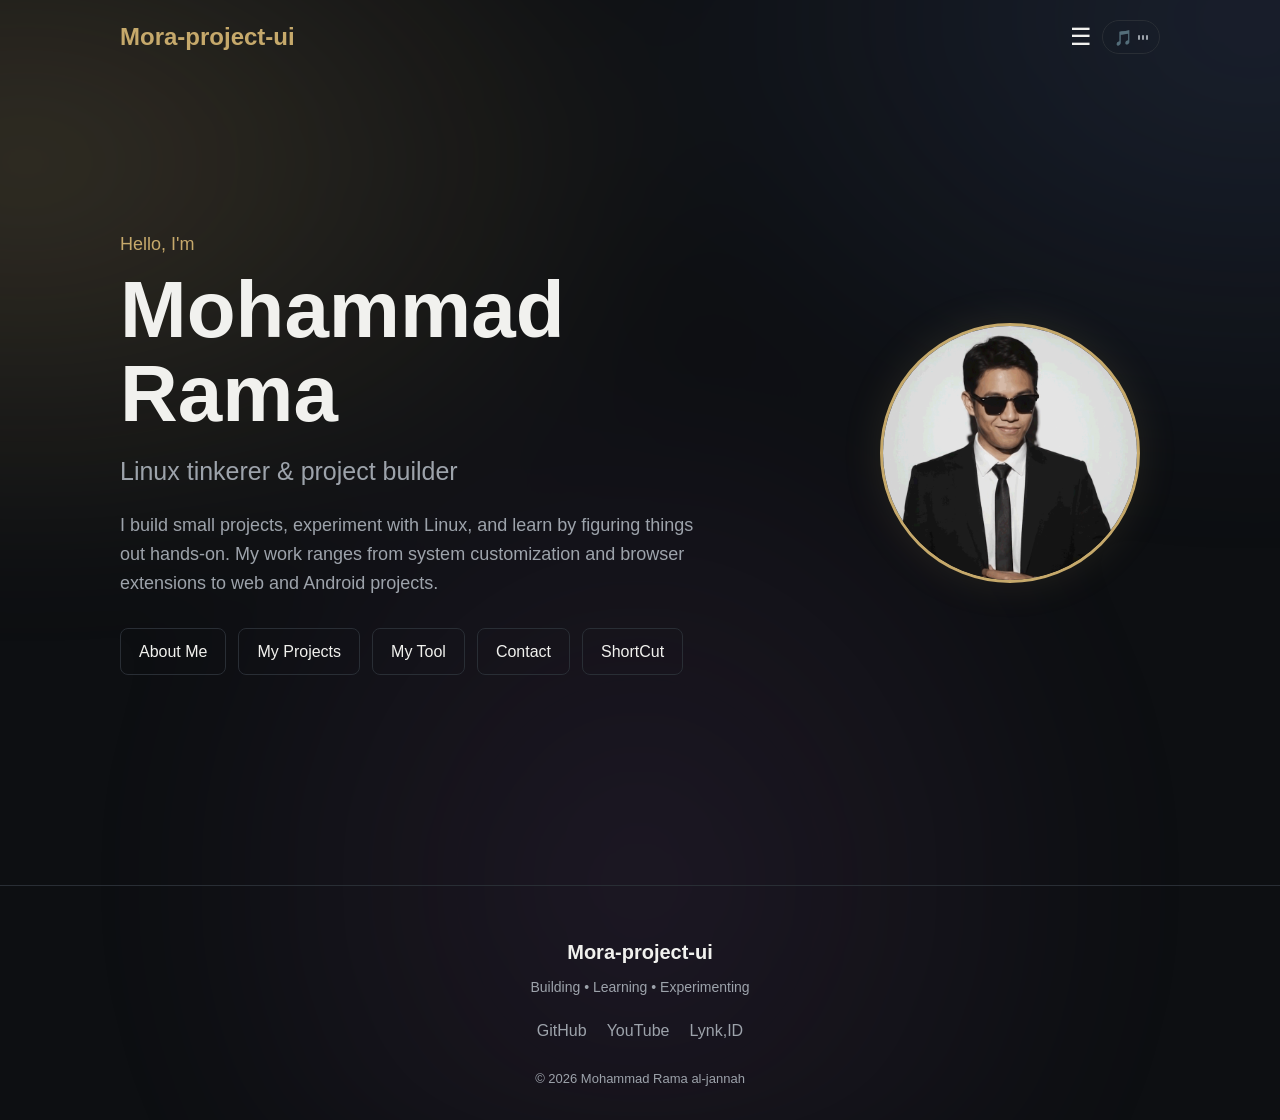
<file: index.html>
<!DOCTYPE html>
<html lang="en">

<head>

    <meta charset="UTF-8">

    <meta
        name="viewport"
        content="width=device-width, initial-scale=1.0"
    >

    <link
        rel="icon"
        href="https://raw.githubusercontent.com/Mora-project-ui/portfolio/refs/heads/main/assets/icons/favicon/R-icon.png"
        type="image/png"
    >

    <link rel="stylesheet" href="css/style.css">
    <link rel="stylesheet" href="css/navbar.css">
    <link rel="stylesheet" href="css/home.css">
    <link rel="stylesheet" href="css/footer.css">
    <link rel="stylesheet" href="css/responsive.css">

    <title>Mohammad Rama al-jannah</title>

</head>


<body>

    <!-- Loading pages -->
    <div class="page-loader">
    <div class="loader"></div>
    <p>Loading Bentar Ya...</p>
</div>

    <!-- Scroll Progress -->
    <div id="scroll-progress"></div>


    <!-- =========================
         NAVIGATION
    ========================== -->

    <header>

        <nav>

            <a href="https://mora-project-ui.github.io/portfolio/">
                <h2>Mora-project-ui</h2>
            </a>

            <div class="nav-controls">

                <button
                    id="menu-toggle"
                    aria-label="Toggle navigation menu"
                >
                    ☰
                </button>

                <button
                    id="music-toggle"
                    aria-label="Toggle background music"
                >

                    <span class="music-icon">🎵</span>

                    <span class="equalizer">
                        <i></i>
                        <i></i>
                        <i></i>
                    </span>

                </button>

            </div>


            <div class="nav-menu">

                <button
                    id="menu-close"
                    aria-label="Close navigation menu"
                >
                    ✕
                </button>

                <a href="pages/about.html">
                    About
                </a>

                <a href="pages/projects.html">
                    Projects
                </a>

                <a href="pages/technologies.html">
                    Technologies
                </a>

                <a href="pages/contact.html">
                    Contact
                </a>

                <a
                    href="https://github.com/Mora-project-ui/portfolio"
                    target="_blank"
                >
                    Web Repository
                </a>

            </div>

        </nav>

    </header>


    <!-- =========================
         BACKGROUND MUSIC
    ========================== -->

    <audio id="background-music" loop>

        <source
            <!-- src="./assets/Backsound/DoubleTake.mp3" -->
            type="audio/mpeg"
        >

    </audio>


    <!-- =========================
         MAIN CONTENT
    ========================== -->

    <main>

        <section id="hero">

            <div class="hero-content">

                <div class="hero-text">

                    <p class="eyebrow">
                        Hello, I'm
                    </p>

                    <h1>
                        Mohammad Rama
                    </h1>

                    <h2>
                        Linux tinkerer & project builder
                    </h2>

                    <p class="hero-description">
                        I build small projects, experiment with Linux, and learn by figuring things out hands-on.
                        My work ranges from system customization and browser extensions to web and Android projects.
                    </p>

                    <div class="hero-buttons">

                        <a href="pages/about.html">
                            About Me
                        </a>

                        <a href="pages/projects.html">
                            My Projects
                        </a>

                        <a href="pages/technologies.html">
                            My Tool
                        </a>

                       <a href="pages/contact.html">
                            Contact
                        </a>

                        <a
                            href="https://lynk.id/ramlvoe"
                            target="_blank"
                        >
                            ShortCut
                        </a>
                        
                    </div>

                </div>


                <div class="hero-image">

                    <img
                        src="assets/pp-gerak.gif"
                        alt="Mohammad Rama"
                    >

                </div>

            </div>

        </section>

    </main>


    <!-- =========================
         FOOTER
    ========================== -->

    <footer>

        <div class="footer-content">

            <h3>
                Mora-project-ui
            </h3>

            <p class="footer-tagline">
                Building • Learning • Experimenting
            </p>

            <div class="footer-links">

                <a
                    href="https://github.com/Mora-project-ui"
                    target="_blank"
                >
                    GitHub
                </a>

                <a
                    href="https://www.youtube.com/@ramabws"
                    target="_blank"
                >
                    YouTube
                </a>

                <a
                    href="https://lynk.id/ramlvoe"
                    target="_blank"
                >
                    Lynk,ID
                </a>

            </div>

            <p class="footer-copyright">
                © 2026 Mohammad Rama al-jannah
            </p>

        </div>

    </footer>


    <script src="js/script.js"></script>

</body>

</html>
</file>
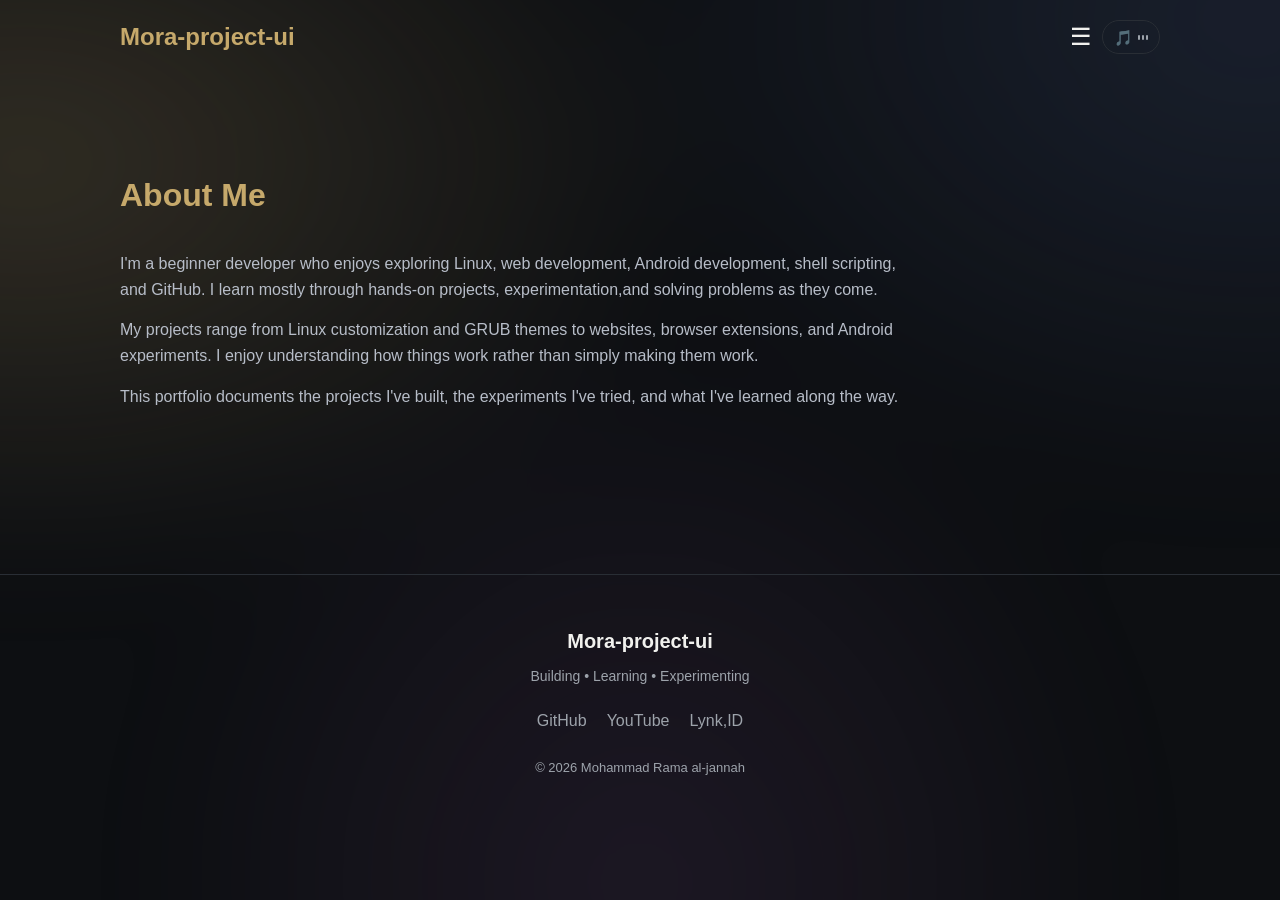
<file: pages/about.html>
<!DOCTYPE html>
<html lang="en">

<head>

    <meta charset="UTF-8">

    <meta
        name="viewport"
        content="width=device-width, initial-scale=1.0"
    >

    <link
        rel="icon"
        href="https://raw.githubusercontent.com/Mora-project-ui/portfolio/refs/heads/main/assets/icons/favicon/R-icon.png"
        type="image/png"
    >

    <link rel="stylesheet" href="../css/style.css">
    <link rel="stylesheet" href="../css/navbar.css">
    <link rel="stylesheet" href="../css/about.css">
    <link rel="stylesheet" href="../css/footer.css">
    <link rel="stylesheet" href="../css/responsive.css">

    <title>About — Mohammad Rama al-jannah</title>

</head>


<body>

    <div id="scroll-progress"></div>


    <!-- =========================
         NAVIGATION
    ========================== -->

    <header>

        <nav>

            <a href="../index.html">
                <h2>Mora-project-ui</h2>
            </a>

            <div class="nav-controls">

                <button
                    id="menu-toggle"
                    aria-label="Toggle navigation menu"
                >
                    ☰
                </button>

                <button
                    id="music-toggle"
                    aria-label="Toggle background music"
                >

                    <span class="music-icon">🎵</span>

                    <span class="equalizer">
                        <i></i>
                        <i></i>
                        <i></i>
                    </span>

                </button>

            </div>


            <div class="nav-menu">

                <button
                    id="menu-close"
                    aria-label="Close navigation menu"
                >
                    ✕
                </button>

                <a href="../index.html">
                    Home
                </a>

                <a href="about.html">
                    About
                </a>

                <a href="projects.html">
                    Projects
                </a>

                <a href="technologies.html">
                    Technologies
                </a>

                <a href="contact.html">
                    Contact
                </a>

                <a
                    href="https://github.com/Mora-project-ui/portfolio"
                    target="_blank"
                >
                    Web Repository
                </a>

            </div>

        </nav>

    </header>


    <!-- =========================
         BACKGROUND MUSIC
    ========================== -->

    <audio id="background-music" loop>

        <source
            src="../assets/Backsound/DoubleTake.mp3"
            type="audio/mpeg"
        >

    </audio>


    <!-- =========================
         MAIN
    ========================== -->

    <main>

        <section
            id="about"
            class="reveal-section"
        >

            <h2>
                About Me
            </h2>

            <p>
                I'm a beginner developer who enjoys exploring Linux, web development,
                Android development, shell scripting, and GitHub. I learn mostly through hands-on projects, 
                experimentation,and solving problems as they come.
            </p>

            <p>
                My projects range from Linux customization and GRUB themes to websites, browser extensions, 
                and Android experiments. I enjoy understanding how things work rather than simply making them work.
            </p>

             <p>
                This portfolio documents the projects I've built, the experiments I've tried, and what I've learned along the way.
             </p>
            
        </section>

    </main>


    <!-- =========================
         FOOTER
    ========================== -->

    <footer>

        <div class="footer-content">

            <h3>
                Mora-project-ui
            </h3>

            <p class="footer-tagline">
                Building • Learning • Experimenting
            </p>

            <div class="footer-links">

                <a
                    href="https://github.com/Mora-project-ui"
                    target="_blank"
                >
                    GitHub
                </a>

                <a
                    href="https://www.youtube.com/@ramabws"
                    target="_blank"
                >
                    YouTube
                </a>

                <a
                    href="https://lynk.id/ramlvoe"
                    target="_blank"
                >
                    Lynk,ID
                </a>

            </div>

            <p class="footer-copyright">
                © 2026 Mohammad Rama al-jannah
            </p>

        </div>

    </footer>


    <script src="../js/script.js"></script>

</body>

</html>
</file>
<file: css/style.css>
:root {
    --bg: #0d0f12;
    --card: #15181d;
    --border: #292e35;
    --text: #f1f1ee;
    --muted: #9da3ab;
    --accent: #c6a96b;

    --background:
        radial-gradient(
            circle at top right,
            rgba(198, 169, 107, 0.08),
            transparent 35%
        ),
        var(--bg);
}


/* =========================
   LOADING PAGES
========================= */

.page-loader {
    position: fixed;
    inset: 0;
    background: #050505;

    display: flex;
    flex-direction: column;
    justify-content: center;
    align-items: center;

    z-index: 9999;

    animation: loaderFadeOut 1s ease 2s forwards;
}

.loader {
    width: 50px;
    height: 50px;

    border: 4px solid rgba(255, 255, 255, 0.15);
    border-top-color: #d4af37;

    border-radius: 50%;

    animation: spin 0.8s linear infinite;
}

.page-loader p {
    margin-top: 20px;
    color: white;
    font-size: 14px;
}

@keyframes spin {
    to {
        transform: rotate(360deg);
    }
}

@keyframes loaderFadeOut {
    to {
        opacity: 0;
        visibility: hidden;
    }
}


/* =========================
   GLOBAL
========================= */

* {
    margin: 0;
    padding: 0;
    box-sizing: border-box;
}

html {
    scroll-behavior: smooth;
    max-width: 100%;
    overflow-x: hidden;
}

body {
    position: relative;

    font-family: Arial, sans-serif;

    background: var(--bg);
    color: var(--text);

    line-height: 1.6;

    max-width: 100%;
    overflow-x: hidden;
}


/* =========================
   MAIN LAYOUT
========================= */

main {
    max-width: 1100px;

    margin: auto;

    padding:
        70px 30px 0;
}


/* =========================
   AURORA
========================= */

body::before {
    content: "";

    position: fixed;

    inset: -30%;

    background:
        radial-gradient(
            ellipse at 20% 30%,
            rgba(198, 169, 107, 0.20),
            transparent 30%
        ),
        radial-gradient(
            ellipse at 80% 20%,
            rgba(90, 120, 190, 0.16),
            transparent 30%
        ),
        radial-gradient(
            ellipse at 50% 80%,
            rgba(150, 90, 170, 0.12),
            transparent 35%
        );

    filter: blur(55px);

    animation:
        auroraMove 12s ease-in-out infinite alternate;

    pointer-events: none;

    z-index: -1;
}

@keyframes auroraMove {

    0% {
        transform:
            translate(-8%, -5%)
            rotate(0deg)
            scale(1);
    }

    50% {
        transform:
            translate(8%, 5%)
            rotate(10deg)
            scale(1.12);
    }

    100% {
        transform:
            translate(-5%, 8%)
            rotate(-8deg)
            scale(1.18);
    }
}


/* =========================
   SCROLL PROGRESS
========================= */

#scroll-progress {
    position: fixed;

    top: 0;
    left: 0;

    width: 0%;
    height: 2px;

    background: var(--accent);

    z-index: 2000;
}


/* =========================
   SECTION
========================= */

section {
    padding: 100px 0;
}

section > h2 {
    margin-bottom: 30px;
    color: var(--accent);
    font-size: 32px;
}
</file>
<file: css/navbar.css>
/* =========================
   NAVBAR
========================= */

header {
    position: fixed;
    top: 0;
    left: 0;
    width: 100%;
    z-index: 1000;

    background: transparent;
    border-bottom: 1px solid transparent;

    transition:
        background 0.3s ease,
        border-color 0.3s ease,
        box-shadow 0.3s ease;
}

header.scrolled {
    background: rgba(13, 15, 18, 0.72);
    border-bottom-color: var(--border);
    box-shadow: 0 8px 30px rgba(0, 0, 0, 0.15);
}


/* =========================
   NAV
========================= */

nav {
    position: relative;

    max-width: 1100px;

    margin: auto;

    padding: 18px 30px;

    display: flex;

    justify-content: space-between;

    align-items: center;
}

nav h2 {
    color: var(--accent);
}

nav a {
    color: var(--text);

    text-decoration: none;

    transition: 0.2s;
}

nav a:hover {
    color: var(--accent);
}


/* =========================
   NAV CONTROLS
========================= */

.nav-controls {
    display: flex;

    align-items: center;

    gap: 10px;
}


/* =========================
   MENU TOGGLE
========================= */

#menu-toggle {
    background: transparent;

    border: none;

    color: var(--text);

    font-size: 24px;

    cursor: pointer;
}


/* =========================
   MUSIC BUTTON
========================= */

#music-toggle {
    display: inline-flex;

    align-items: center;
    justify-content: center;

    gap: 5px;

    width: 58px;
    height: 34px;

    background: transparent;

    border: 1px solid var(--border);

    border-radius: 999px;

    color: var(--muted);

    cursor: pointer;

    transition:
        color 0.2s ease,
        border-color 0.2s ease,
        transform 0.2s ease;
}

#music-toggle:hover {
    color: var(--accent);

    border-color: var(--accent);

    transform:
        translateY(-2px);
}

#music-toggle.playing {
    color: var(--accent);

    border-color: var(--accent);
}

.music-icon {
    font-size: 15px;

    line-height: 1;
}

.equalizer {
    display: flex;

    align-items: center;

    gap: 2px;

    height: 16px;
}

.equalizer i {
    display: block;

    width: 2px;
    height: 5px;

    background: currentColor;

    border-radius: 2px;

    animation:
        equalizer 0.8s ease-in-out infinite alternate;

    animation-play-state: paused;
}

.equalizer i:nth-child(1) {
    animation-delay: 0s;
}

.equalizer i:nth-child(2) {
    animation-delay: 0.2s;
}

.equalizer i:nth-child(3) {
    animation-delay: 0.1s;
}

#music-toggle.playing .equalizer i {
    animation-play-state: running;
}

@keyframes equalizer {

    0% {
        height: 4px;
    }

    100% {
        height: 15px;
    }
}


/* =========================
   SIDE MENU
========================= */

.nav-menu {
    position: fixed;

    top: 0;
    right: 0;
    bottom: 0;

    width: 280px;

    max-width: 85vw;

    height: 100vh;
    height: 100dvh;

    padding:
        100px 30px 30px;

    display: flex;

    flex-direction: column;

    gap: 0;

    background:
        rgba(13, 15, 18, 0.97);

    border-left:
        1px solid var(--border);

    transform:
        translate3d(100%, 0, 0);

    transition:
        transform 0.3s ease;

    z-index: 1100;

    overflow-y: auto;

    overscroll-behavior: contain;
}

.nav-menu.open {
    transform:
        translate3d(0, 0, 0);
}

.nav-menu a {
    padding: 16px 0;

    color: var(--text);

    text-decoration: none;

    font-size: 16px;

    border-bottom:
        1px solid var(--border);

    transition:
        color 0.2s ease,
        padding-left 0.2s ease;
}

.nav-menu a:hover {
    color: var(--accent);

    padding-left: 8px;
}


/* =========================
   CLOSE BUTTON
========================= */

#menu-close {
    align-self: flex-end;

    background: transparent;

    border: none;

    color: var(--text);

    font-size: 24px;

    cursor: pointer;

    margin-bottom: 20px;
}

#menu-close:hover {
    color: var(--accent);
}
</file>
<file: css/home.css>
/* =========================
   HERO
========================= */

#hero {
    min-height: 85vh;

    display: flex;

    align-items: center;
}

.hero-content {
    width: 100%;

    display: grid;

    grid-template-columns:
        1fr 300px;

    align-items: center;

    gap: 80px;
}

.hero-text {
    max-width: 650px;
}

#hero .eyebrow {
    color: var(--accent);

    font-size: 18px;

    margin-bottom: 10px;
}

#hero h1 {
    font-size:
        clamp(48px, 7vw, 80px);

    line-height: 1.05;

    margin-bottom: 15px;
}

#hero h2 {
    color: var(--muted);

    font-size: 25px;

    font-weight: normal;

    margin-bottom: 20px;
}

.hero-description {
    max-width: 600px;

    color: var(--muted);

    font-size: 18px;

    margin-bottom: 30px;
}

.hero-buttons {
    display: flex;

    gap: 12px;

    flex-wrap: wrap;
}

.hero-buttons a {
    padding:
        10px 18px;

    border:
        1px solid var(--border);

    border-radius: 8px;

    color: var(--text);

    text-decoration: none;

    transition: 0.2s;
}

.hero-buttons a:hover {
    border-color: var(--accent);

    color: var(--accent);

    transform:
        translateY(-2px);
}

.hero-image {
    display: flex;

    justify-content: center;
}

.hero-image img {
    width: 260px;
    height: 260px;

    object-fit: cover;

    border-radius: 50%;

    border:
        3px solid var(--accent);

    box-shadow:
        0 0 40px rgba(198, 169, 107, 0.12);
}


/* =========================
   HERO INTRO
========================= */

.hero-text {
    animation:
        heroText 0.8s ease forwards;
}

.hero-image {
    animation:
        heroImage 0.8s ease 0.15s forwards;

    opacity: 0;
}

@keyframes heroText {

    from {
        opacity: 0;

        transform:
            translateX(-30px);
    }

    to {
        opacity: 1;

        transform:
            translateX(0);
    }
}

@keyframes heroImage {

    from {
        opacity: 0;

        transform:
            translateX(30px);
    }

    to {
        opacity: 1;

        transform:
            translateX(0);
    }
}
</file>
<file: css/footer.css>
/* =========================
   FOOTER
========================= */

footer {
    margin-top: 50px;

    padding:
        50px 30px 30px;

    border-top:
        1px solid var(--border);

    text-align: center;
}

.footer-content {
    max-width: 1100px;

    margin: auto;
}

.footer-content h3 {
    color: var(--text);

    font-size: 20px;

    margin-bottom: 8px;
}

.footer-tagline {
    color: var(--muted);

    font-size: 14px;

    margin-bottom: 20px;
}

.footer-links {
    display: flex;

    justify-content: center;

    gap: 20px;

    margin-bottom: 25px;
}

.footer-links a {
    color: var(--muted);

    text-decoration: none;

    transition: 0.2s;
}

.footer-links a:hover {
    color: var(--accent);
}

.footer-copyright {
    color: var(--muted);

    font-size: 13px;
}
</file>
<file: css/responsive.css>
/* =========================
   MOBILE
========================= */

@media (max-width: 700px) {

    /* =========================
       NAV
    ========================= */

    nav {
        padding:
            14px 12px;
    }

    nav h2 {
        font-size: 18px;
    }

    nav a {
        font-size:
            clamp(10px, 2.7vw, 13px);
    }


    /* =========================
       MUSIC
    ========================= */

    #music-toggle {
        width: 42px;

        height: 28px;

        gap: 3px;
    }

    .music-icon {
        font-size: 12px;
    }

    .equalizer {
        height: 13px;
    }

    .equalizer i {
        width: 2px;
    }


    /* =========================
       MAIN
    ========================= */

    main {
        width: 100%;

        max-width: 1100px;

        margin: auto;

        padding:
            65px clamp(12px, 3vw, 20px) 0;
    }


    /* =========================
       HERO
    ========================= */

    .hero-content {
        grid-template-columns:
            minmax(0, 1fr)
            clamp(110px, 28vw, 180px);

        gap:
            clamp(15px, 4vw, 30px);

        align-items: center;
    }

    .hero-text {
        min-width: 0;

        margin: 0;

        text-align: left;
    }

    .hero-image {
        order: 0;
    }

    .hero-image img {
        width: 100%;

        height: auto;

        aspect-ratio: 1;
    }

    #hero h1 {
        font-size:
            clamp(24px, 6vw, 42px);

        overflow-wrap: anywhere;
    }

    #hero h2 {
        font-size:
            clamp(14px, 3.5vw, 20px);
    }

    .hero-description {
        font-size:
            clamp(12px, 2.8vw, 16px);
    }

    .hero-buttons {
        justify-content: flex-start;

        gap: 8px;
    }

    .hero-buttons a {
        padding:
            8px 10px;

        font-size: 12px;
    }


    /* =========================
       SECTION
    ========================= */

    section {
        padding: 70px 0;
    }

    section > h2 {
        font-size:
            clamp(24px, 6vw, 32px);

        margin-bottom: 25px;
    }


    /* =========================
       PROJECT
    ========================= */

    .project-list {
        grid-template-columns:
            repeat(2, minmax(0, 1fr));

        gap:
            clamp(10px, 3vw, 25px);
    }

    .project-image img {
        width: 100%;

        height: auto;

        aspect-ratio:
            1.8 / 1;

        object-fit: cover;
    }

    .project-content {
        padding:
            clamp(10px, 3vw, 25px);
    }

    .project-content h3 {
        font-size:
            clamp(14px, 4vw, 22px);
    }

    .project-content p {
        font-size:
            clamp(11px, 2.8vw, 16px);
    }

    .project-tags {
        gap: 4px;

        margin-bottom:
            clamp(10px, 2.5vw, 20px);
    }

    .project-tags span {
        padding:
            3px 6px;

        font-size:
            clamp(9px, 2.2vw, 12px);
    }

    .project-content a {
        font-size:
            clamp(10px, 2.5vw, 16px);
    }


    /* =========================
       TECHNOLOGIES
    ========================= */

    .Technologies-list {
        gap: 8px;
    }

    .Technologies-list span {
        gap: 6px;

        padding:
            7px 10px;

        font-size:
            clamp(11px, 3vw, 14px);
    }

    .Technologies-list img {
        width:
            clamp(16px, 5vw, 20px);

        height:
            clamp(16px, 5vw, 20px);
    }


    /* =========================
       CONTACT
    ========================= */

    .contact-links {
        gap: 8px;
    }

    .contact-links span {
        gap: 6px;

        padding:
            7px 10px;

        font-size:
            clamp(11px, 3vw, 14px);
    }

    .contact-links img {
        width:
            clamp(16px, 5vw, 20px);

        height:
            clamp(16px, 5vw, 20px);
    }


    /* =========================
       FOOTER
    ========================= */

    footer {
        padding:
            40px 15px 25px;
    }

    .footer-links {
        gap: 15px;

        flex-wrap: wrap;
    }
}
</file>
<file: css/about.css>
/* =========================
   ABOUT
========================= */

#about p {
    max-width: 800px;

    margin-bottom: 15px;

    color: #b7bdc8;
}


/* =========================
   SCROLL ANIMATION
========================= */

.reveal-section {
    opacity: 0;

    transform:
        translateY(40px);

    transition:
        opacity 0.8s ease,
        transform 0.8s ease;
}

.reveal-section.show {
    opacity: 1;

    transform:
        translateY(0);
}
</file>
